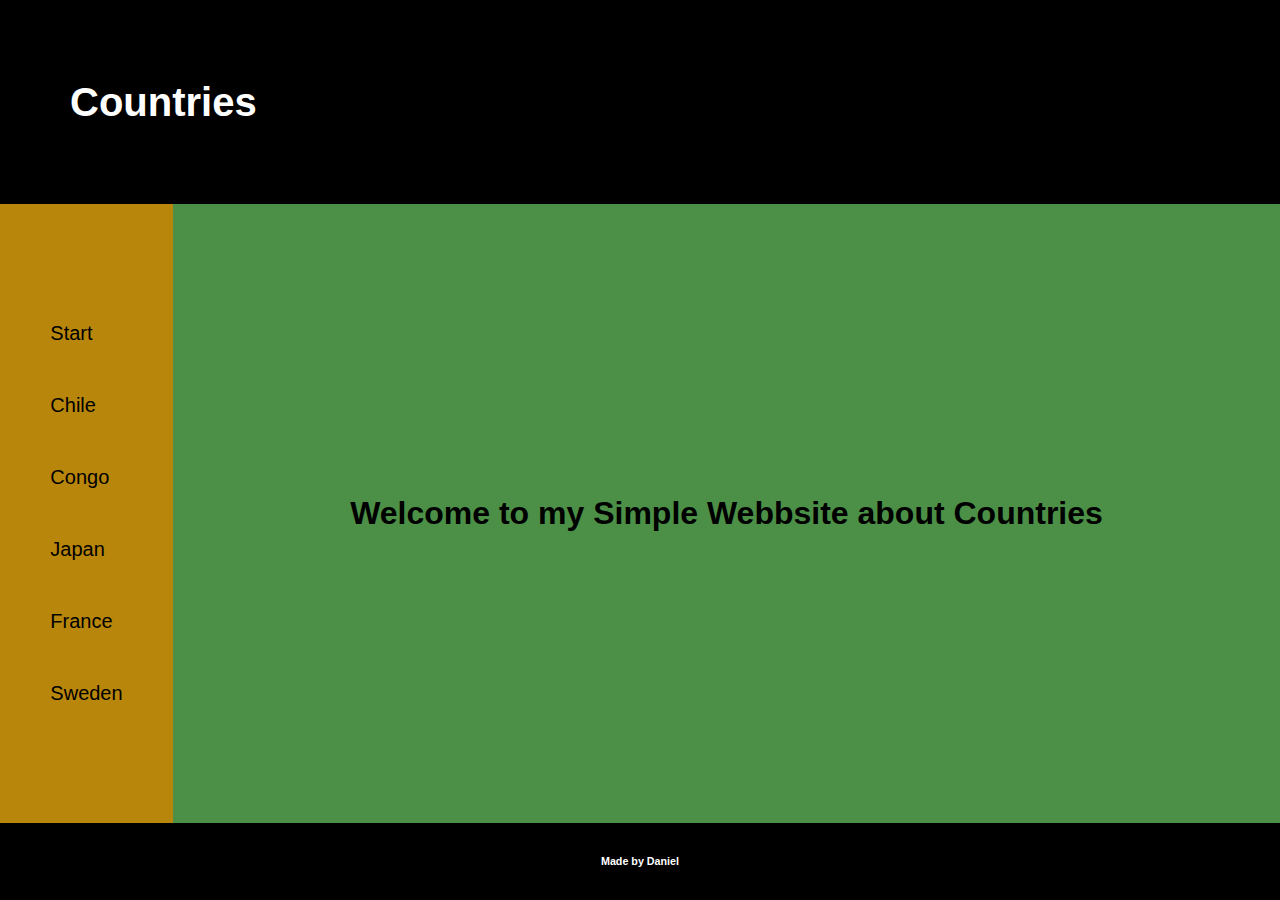
<file: index.html>
<!DOCTYPE html>
<html lang="en">
  <head>
    <meta charset="UTF-8" />
    <meta name="viewport" content="width=device-width, initial-scale=1.0" />
    <link rel="stylesheet" href="styles.css" />
    <title>Countries</title>
  </head>
  <body>
    <!-- Header -->
    <header>
         <div class="header-flex"><a href="index.html"><h1>Countries</h1></div>
    </header>
    <!-- Container with nav & content -->
    <main class="main-container">
        <!-- nav bar -->
        <div class="nav">
            <nav>
            <ul>
                <a href="index.html"><li>Start</li></a>
                <a href="chile.html"><li>Chile</li></a>
                <a href="congo.html"><li>Congo</li></a>
                <a href="japan.html"><li>Japan</li></a>
                <a href="france.html"><li>France</li></a>
                <a href="sweden.html"><li>Sweden</li></a>
            </ul>
            
        </div>
        <!-- Main content -->
        <div class="main-content">
          <h1>Welcome to my Simple Webbsite about Countries</h1>
      
        </div>
    </main>
    <!-- Footer -->
     <footer>
    <div class="footer-text"><h6>Made by Daniel</h6></div>
</footer>
</body>
</html>
</file>
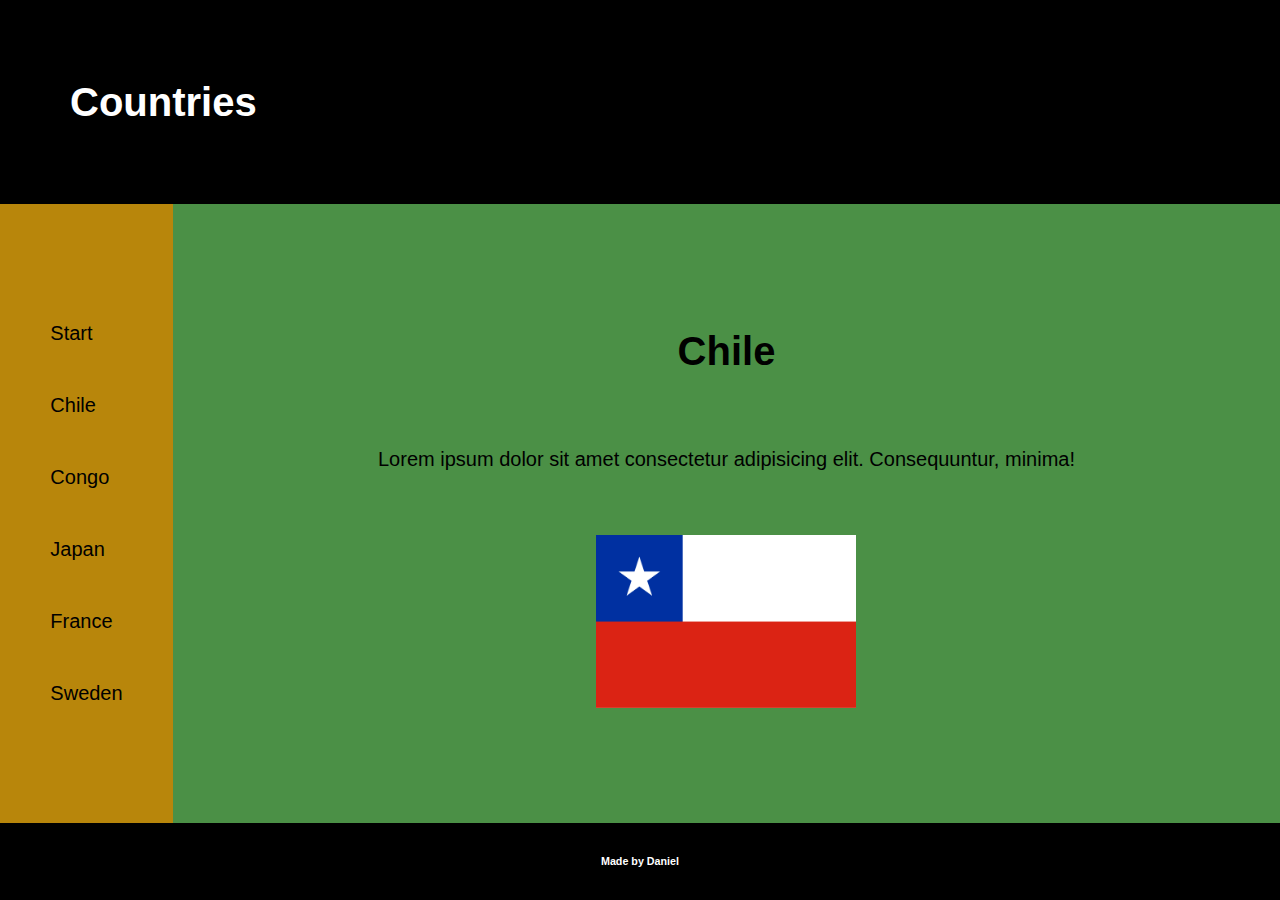
<file: chile.html>
<!DOCTYPE html>
<html lang="en">
  <head>
    <meta charset="UTF-8" />
    <meta name="viewport" content="width=device-width, initial-scale=1.0" />
    <link rel="stylesheet" href="styles.css" />
    <title>Countries</title>
  </head>
  <body>
    <!-- Header -->
    <header>
         <div class="header-flex"><a href="index.html"><h1>Countries</h1></div>
    </header>
    <!-- Container with nav & content -->
    <main class="main-container">
        <!-- nav bar -->
        <div class="nav">
            <nav>
            <ul>
                <a href="index.html"><li>Start</li></a>
                <a href="chile.html"><li>Chile</li></a>
                <a href="congo.html"><li>Congo</li></a>
                <a href="japan.html"><li>Japan</li></a>
                <a href="france.html"><li>France</li></a>
                <a href="sweden.html"><li>Sweden</li></a>
            </ul>
            
        </div>
        <!-- Main content -->
        <div class="main-content">
            <h2>Chile</h2>
            <p>Lorem ipsum dolor sit amet consectetur adipisicing elit. Consequuntur, minima!</p>
            <img src="image/chile.png" alt="Chile">
        </div>
    </main>
    <!-- Footer -->
     <footer>
    <div class="footer-text"><h6>Made by Daniel</h6></div>
</footer>
</body>
</html>
</file>
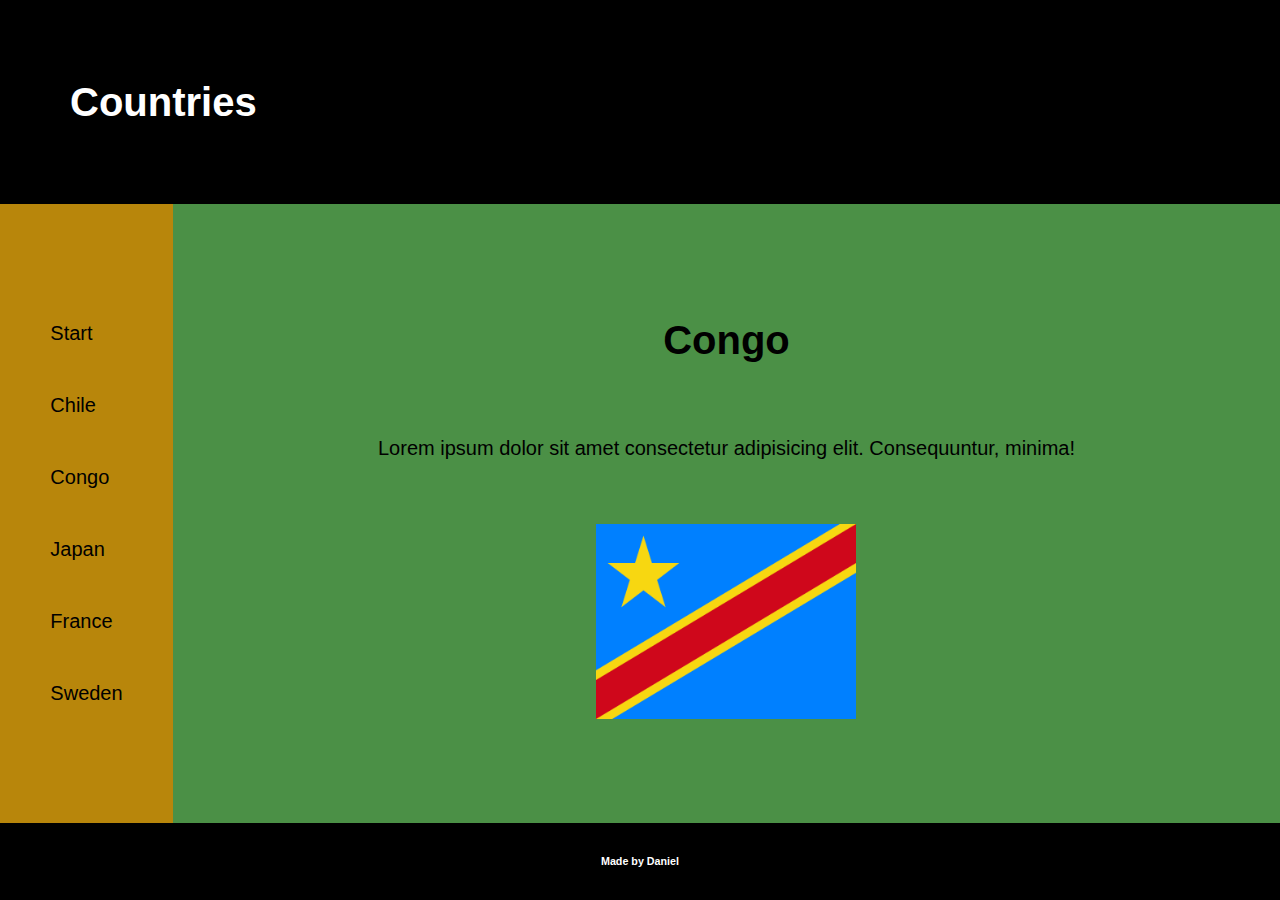
<file: congo.html>
<!DOCTYPE html>
<html lang="en">
  <head>
    <meta charset="UTF-8" />
    <meta name="viewport" content="width=device-width, initial-scale=1.0" />
    <link rel="stylesheet" href="styles.css" />
    <title>Countries</title>
  </head>
  <body>
    <!-- Header -->
    <header>
         <div class="header-flex"><a href="index.html"><h1>Countries</h1></div>
    </header>
    <!-- Container with nav & content -->
    <main class="main-container">
        <!-- nav bar -->
        <div class="nav">
            <nav>
            <ul>
                <a href="index.html"><li>Start</li></a>
                <a href="chile.html"><li>Chile</li></a>
                <a href="congo.html"><li>Congo</li></a>
                <a href="japan.html"><li>Japan</li></a>
                <a href="france.html"><li>France</li></a>
                <a href="sweden.html"><li>Sweden</li></a>
            </ul>
            
        </div>
        <!-- Main content -->
        <div class="main-content">
            <h2>Congo</h2>
            <p>Lorem ipsum dolor sit amet consectetur adipisicing elit. Consequuntur, minima!</p>
            <img src="image/kongo.png" alt="Congo Flag">
        </div>
    </main>
    <!-- Footer -->
     <footer>
    <div class="footer-text"><h6>Made by Daniel</h6></div>
</footer>
</body>
</html>
</file>
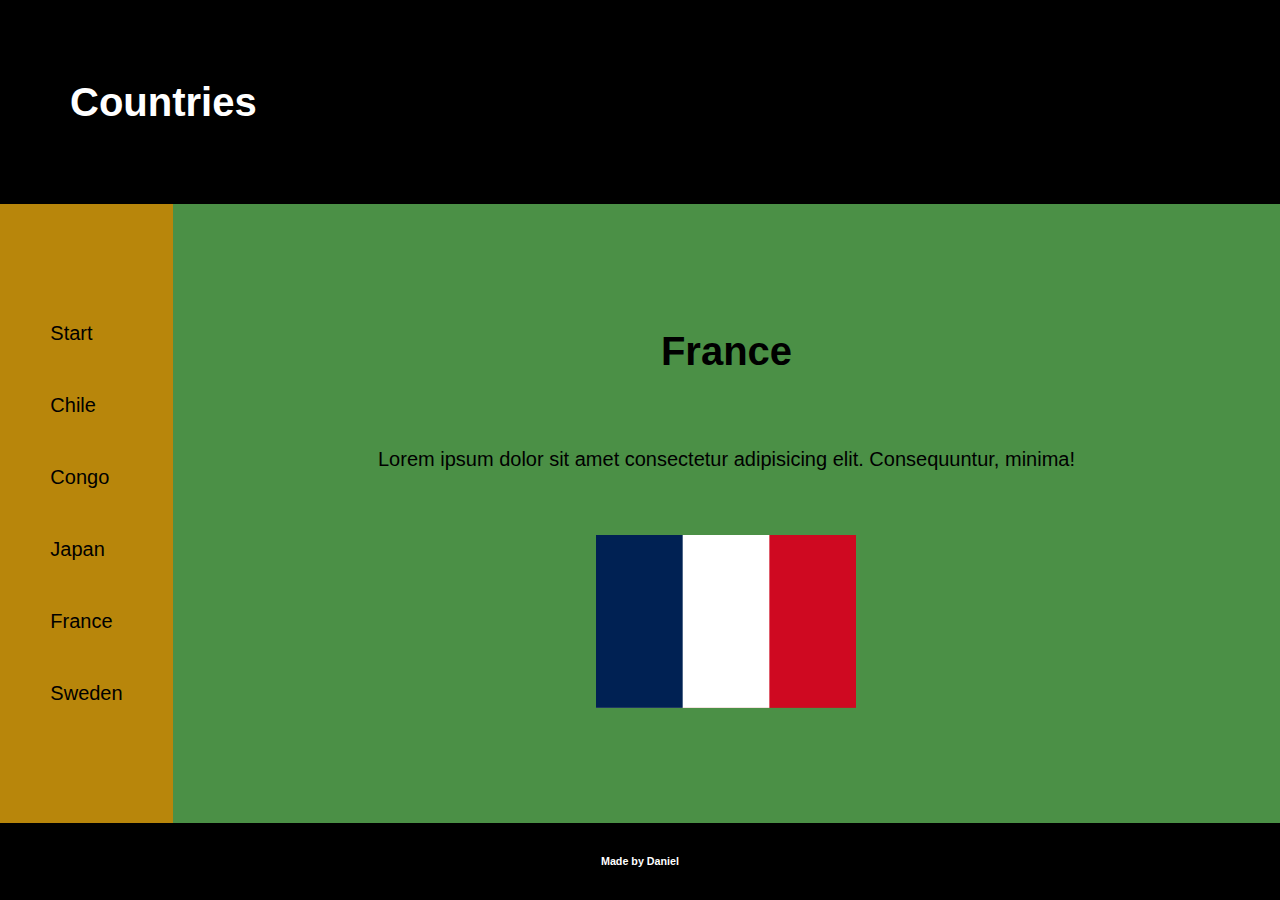
<file: france.html>
<!DOCTYPE html>
<html lang="en">
  <head>
    <meta charset="UTF-8" />
    <meta name="viewport" content="width=device-width, initial-scale=1.0" />
    <link rel="stylesheet" href="styles.css" />
    <title>Countries</title>
  </head>
  <body>
    <!-- Header -->
    <header>
         <div class="header-flex"><a href="index.html"><h1>Countries</h1></div>
    </header>
    <!-- Container with nav & content -->
    <main class="main-container">
        <!-- nav bar -->
        <div class="nav">
            <nav>
            <ul>
                <a href="index.html"><li>Start</li></a>
                <a href="chile.html"><li>Chile</li></a>
                <a href="congo.html"><li>Congo</li></a>
                <a href="japan.html"><li>Japan</li></a>
                <a href="france.html"><li>France</li></a>
                <a href="sweden.html"><li>Sweden</li></a>
            </ul>
            
        </div>
        <!-- Main content -->
        <div class="main-content">
            <h2>France</h2>
            <p>Lorem ipsum dolor sit amet consectetur adipisicing elit. Consequuntur, minima!</p>
            <img src="image/frankrike.png" alt="France flag">
        </div>
    </main>
    <!-- Footer -->
     <footer>
    <div class="footer-text"><h6>Made by Daniel</h6></div>
</footer>
</body>
</html>
</file>
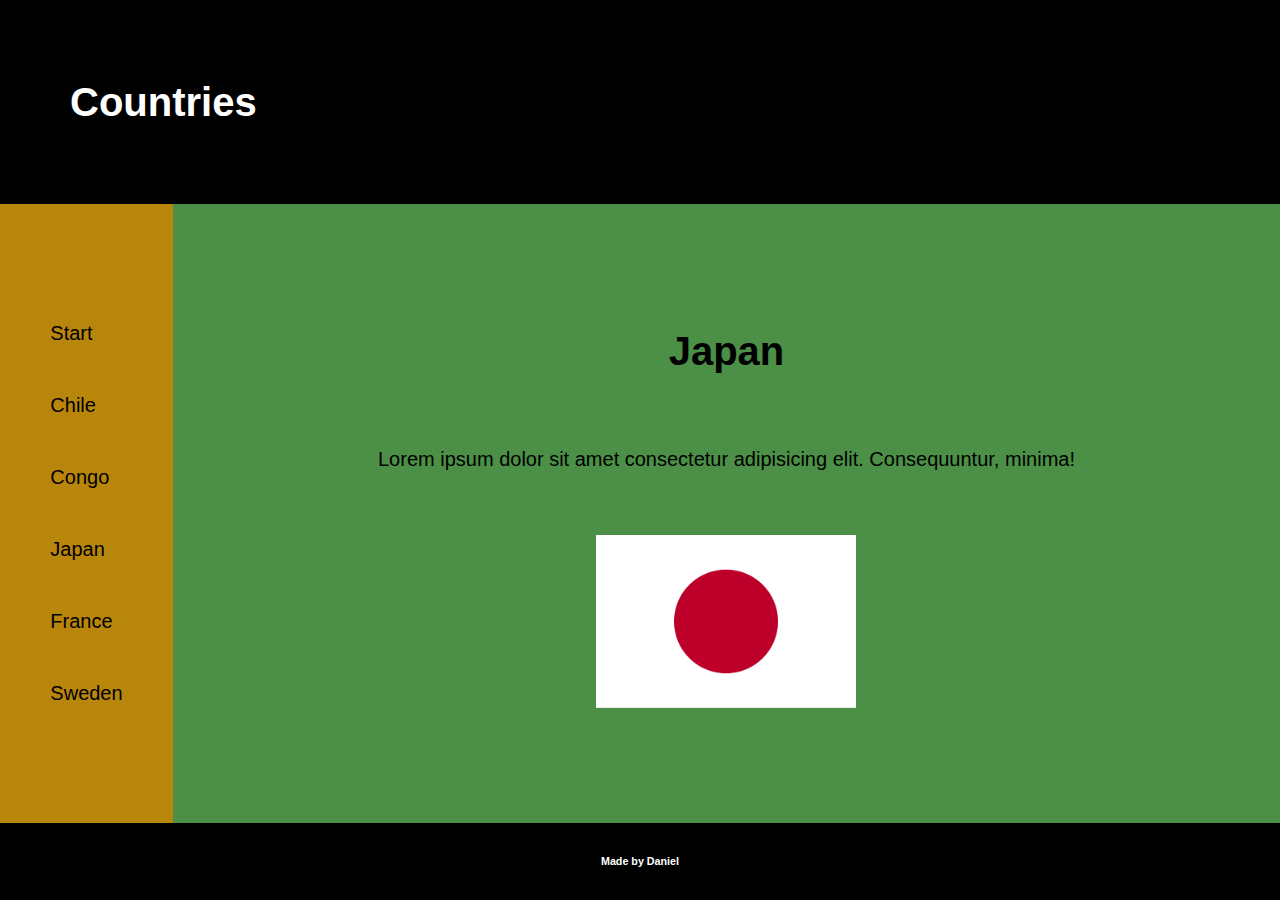
<file: japan.html>
<!DOCTYPE html>
<html lang="en">
  <head>
    <meta charset="UTF-8" />
    <meta name="viewport" content="width=device-width, initial-scale=1.0" />
    <link rel="stylesheet" href="styles.css" />
    <title>Countries</title>
  </head>
  <body>
    <!-- Header -->
    <header>
         <div class="header-flex"><a href="index.html"><h1>Countries</h1></div>
    </header>
    <!-- Container with nav & content -->
    <main class="main-container">
        <!-- nav bar -->
        <div class="nav">
            <nav>
            <ul>
                <a href="index.html"><li>Start</li></a>
                <a href="chile.html"><li>Chile</li></a>
                <a href="congo.html"><li>Congo</li></a>
                <a href="japan.html"><li>Japan</li></a>
                <a href="france.html"><li>France</li></a>
                <a href="sweden.html"><li>Sweden</li></a>
            </ul>
            
        </div>
        <!-- Main content -->
        <div class="main-content">
            <h2>Japan</h2>
            <p>Lorem ipsum dolor sit amet consectetur adipisicing elit. Consequuntur, minima!</p>
            <img src="image/japan.png" alt="Japan flag">
        </div>
    </main>
    <!-- Footer -->
     <footer>
    <div class="footer-text"><h6>Made by Daniel</h6></div>
</footer>
</body>
</html>
</file>
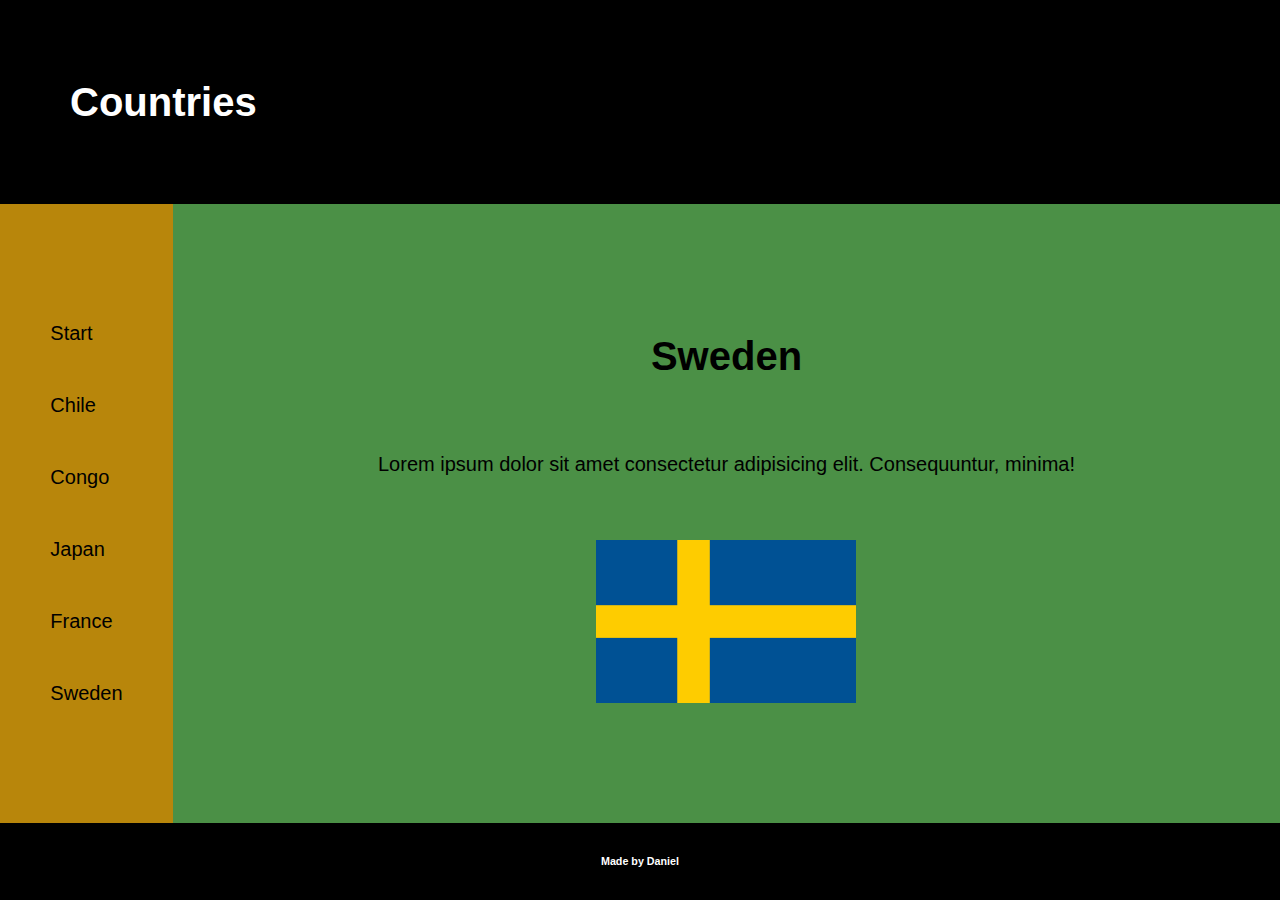
<file: sweden.html>
<!DOCTYPE html>
<html lang="en">
  <head>
    <meta charset="UTF-8" />
    <meta name="viewport" content="width=device-width, initial-scale=1.0" />
    <link rel="stylesheet" href="styles.css" />
    <title>Countries</title>
  </head>
  <body>
    <!-- Header -->
    <header>
         <div class="header-flex"><a href="index.html"><h1>Countries</h1></div>
    </header>
    <!-- Container with nav & content -->
    <main class="main-container">
        <!-- nav bar -->
        <div class="nav">
            <nav>
            <ul>
                <a href="index.html"><li>Start</li></a>
                <a href="chile.html"><li>Chile</li></a>
                <a href="congo.html"><li>Congo</li></a>
                <a href="japan.html"><li>Japan</li></a>
                <a href="france.html"><li>France</li></a>
                <a href="sweden.html"><li>Sweden</li></a>
            </ul>
            
        </div>
        <!-- Main content -->
        <div class="main-content">
            <h2>Sweden</h2>
            <p>Lorem ipsum dolor sit amet consectetur adipisicing elit. Consequuntur, minima!</p>
            <img src="image/sverige.png" alt="Sweden flag">
        </div>
    </main>
    <!-- Footer -->
     <footer>
    <div class="footer-text"><h6>Made by Daniel</h6></div>
</footer>
</body>
</html>
</file>
<file: styles.css>
* {
  padding: 0;
  margin: 0;
  box-sizing: border-box;
  text-decoration: none;
}

html,
body {
  font-family: Arial, Helvetica, sans-serif;
  line-height: 1.6;
  height: 100%;
  display: flex;
  flex-direction: column;
}
a {
  color: white;
}
h1 {
  text-align: center;
}
h2 {
  color: black;
  text-align: center;
  font-size: 40px;
  padding: 20px;
}
p {
  text-align: center;
  font-size: 20px;
  padding: 40px;
}
img {
  padding: 20px;
  width: 300px;
}
.img-earth {
  width: 300px;
  height: 300px;
  border-radius: 50%;
}
/* Header */
header {
  padding: 50px;
  background-color: black;
  display: flex;
  justify-content: flex-start;
}
.header-flex {
  font-size: 20px;
  padding: 20px;
  display: flex;
  align-items: center;
  justify-content: center;
}
/* Hover Countries */
.header-flex:hover {
}
/* Main Container, contains nav & main content */
.main-container {
  display: flex;
  flex: 1; /* Ensures the main content takes up available space */
}
/* Navbar div */
.nav {
  background-color: darkgoldenrod;
  display: flex;
  align-items: center;
  justify-content: center;
  width: 200px;
}
li {
  font-size: 20px;
  color: black;
  padding: 20px;
  list-style: none;
}

/* Hover navbar list*/
li:hover {
  text-align: center;
  background-color: rgb(172, 187, 185);
  border-radius: 20px 10px;
  gap: 50px;
}
/* Main Content div */
.main-content {
  background-color: rgb(75, 144, 70);
  width: 100%;
  display: flex;
  flex-direction: column;
  justify-content: center;
  align-items: center;
}
/* Footer */
footer {
  background-color: black;
}
.footer-text {
  text-align: center;
  color: white;
  width: 100%;
  padding: 30px;
}
</file>
